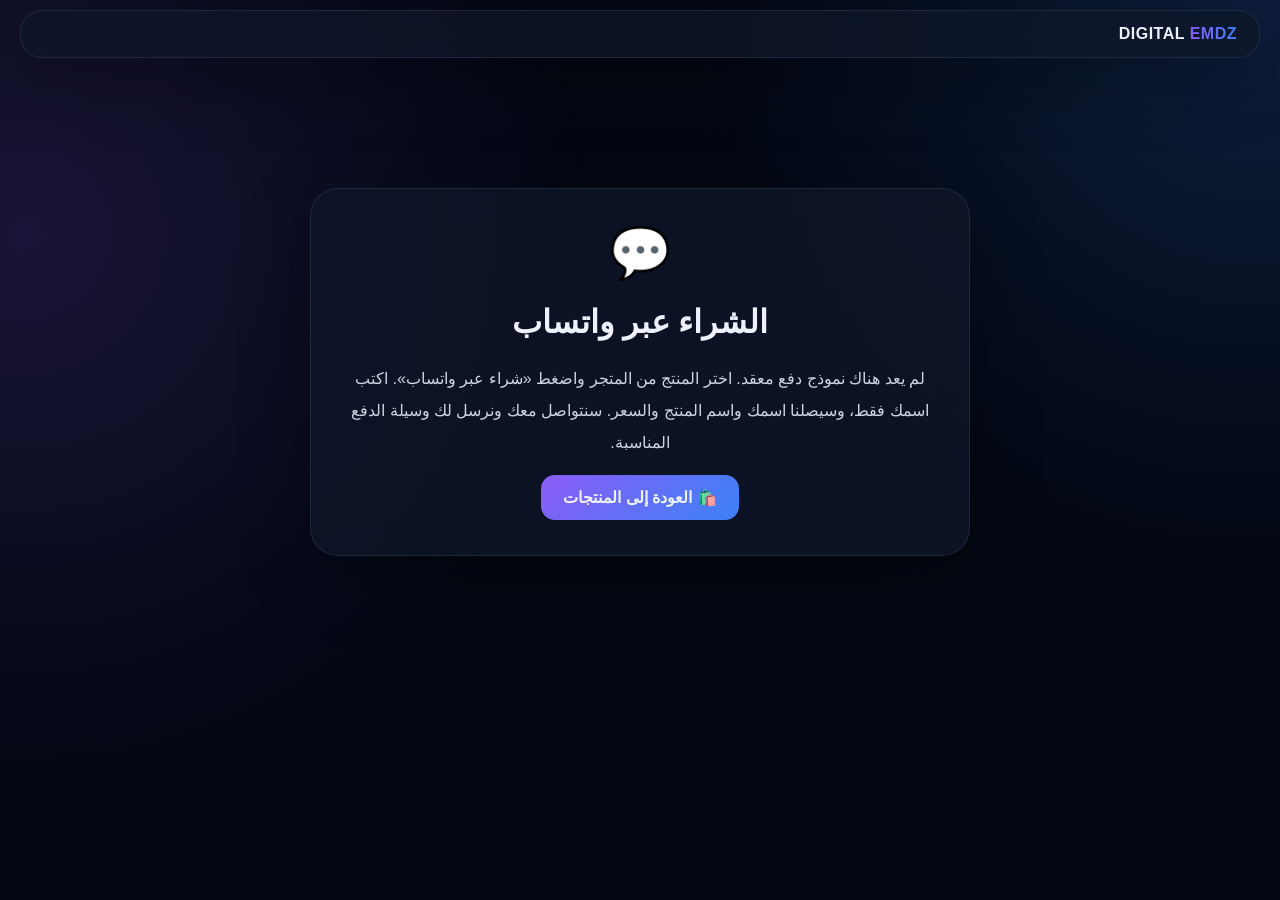
<file: checkout.html>
<!doctype html><html lang="ar" dir="rtl"><head><meta charset="UTF-8"><meta name="viewport" content="width=device-width,initial-scale=1"><title>الشراء — DIGITAL EMDZ</title><link rel="stylesheet" href="css/store-v2.css?v=24"></head><body><header class="glass"><a class="logo" href="index.html">DIGITAL <span>EMDZ</span></a></header><main style="max-width:700px;margin:100px auto;padding:30px 20px;text-align:center"><div class="glass" style="padding:35px;border-radius:28px"><div style="font-size:50px">💬</div><h1>الشراء عبر واتساب</h1><p style="color:#cbd5e1;line-height:2">لم يعد هناك نموذج دفع معقد. اختر المنتج من المتجر واضغط «شراء عبر واتساب». اكتب اسمك فقط، وسيصلنا اسمك واسم المنتج والسعر. سنتواصل معك ونرسل لك وسيلة الدفع المناسبة.</p><a class="btn primary" href="products.html">🛍️ العودة إلى المنتجات</a></div></main></body></html>
</file>
<file: css/store-v2.css>
*{box-sizing:border-box}html{scroll-behavior:smooth}body{margin:0;background:#030712;color:#eef2ff;font-family:Cairo,Arial,sans-serif;overflow-x:hidden}body:before{content:"";position:fixed;inset:-30%;z-index:-1;background:radial-gradient(circle at 80% 20%,rgba(59,130,246,.18),transparent 28%),radial-gradient(circle at 20% 35%,rgba(139,92,246,.16),transparent 30%);pointer-events:none}a{color:inherit;text-decoration:none}.topbar{background:linear-gradient(90deg,#111827,#1e1b4b,#111827);border-bottom:1px solid rgba(148,163,184,.12)}.topbar-inner{max-width:1240px;margin:auto;padding:8px 22px;display:flex;justify-content:space-between;align-items:center;gap:15px;font-size:12px}.topbar-hook{font-weight:800;color:#e0e7ff}.topbar-links{display:flex;gap:18px}.topbar-links a{color:#cbd5e1;transition:.2s}.topbar-links a:hover{color:#fff}.topbar-links a:first-child{color:#25D366}header{position:sticky;top:0;z-index:20;max-width:1240px;margin:10px auto;padding:14px 22px;border-radius:22px;display:flex;align-items:center;gap:24px}.glass{background:rgba(15,23,42,.76);border:1px solid rgba(148,163,184,.14);backdrop-filter:blur(20px);box-shadow:0 20px 70px rgba(0,0,0,.3)}.logo{font-weight:900;letter-spacing:.5px;white-space:nowrap}.logo span{background:linear-gradient(90deg,#8b5cf6,#3b82f6);-webkit-background-clip:text;color:transparent}nav{display:flex;gap:22px;flex:1;justify-content:center}nav a{color:#cbd5e1;font-weight:700;transition:.2s}nav a:hover{color:#fff}.actions{display:flex;gap:8px;align-items:center}button,.admin{border:1px solid #334155;background:#111827;color:#fff;border-radius:12px;padding:10px 13px;cursor:pointer;font:inherit}.hero,.section{max-width:1240px;margin:auto;padding:78px 22px}.hero{min-height:650px;display:grid;grid-template-columns:1.05fr .95fr;gap:60px;align-items:center}.hero-copy-wrap{position:relative}.hero-badge{display:inline-flex;padding:8px 13px;border-radius:999px;background:rgba(139,92,246,.12);border:1px solid rgba(139,92,246,.28);color:#ddd6fe;font-size:13px;font-weight:800;margin-bottom:12px}.eyebrow{font-size:12px;letter-spacing:2px;color:#93c5fd}.hero h1{font-size:clamp(46px,7vw,84px);line-height:1.1;margin:15px 0}.hero h1 span{background:linear-gradient(90deg,#c4b5fd,#60a5fa);-webkit-background-clip:text;color:transparent}.hero-copy{font-size:19px;color:#cbd5e1;max-width:680px;line-height:2}.hero-buttons{display:flex;gap:12px;margin-top:30px;flex-wrap:wrap}.btn{display:inline-block;padding:13px 22px;border-radius:14px;font-weight:800}.primary{background:linear-gradient(135deg,#8b5cf6,#3b82f6);border:0}.ghost{border:1px solid #475569;background:rgba(15,23,42,.6)}.trust-row{display:flex;gap:18px;flex-wrap:wrap;margin-top:22px;color:#94a3b8;font-size:13px;font-weight:700}.hero-visual{height:440px;border-radius:36px;position:relative;overflow:hidden;display:grid;place-items:center}.visual-glow{position:absolute;width:340px;height:340px;border-radius:50%;background:linear-gradient(135deg,#8b5cf6,#3b82f6);filter:blur(65px);opacity:.45}.visual-center{text-align:center;position:relative;z-index:2}.visual-logo{width:105px;height:105px;margin:auto;border-radius:30px;display:grid;place-items:center;background:linear-gradient(135deg,#8b5cf6,#3b82f6);font-size:35px;font-weight:900;box-shadow:0 20px 60px rgba(59,130,246,.3)}.visual-center strong{display:block;font-size:25px;margin-top:18px}.visual-center small{display:block;color:#94a3b8;margin-top:5px}.floating-card{position:absolute;z-index:3;padding:14px 16px;border-radius:18px;background:rgba(3,7,18,.82);border:1px solid rgba(148,163,184,.2);box-shadow:0 18px 50px rgba(0,0,0,.35);display:flex;flex-direction:column;gap:3px}.floating-card strong{font-size:14px}.floating-card small{color:#94a3b8;font-size:11px}.fc-one{top:55px;right:30px}.fc-two{bottom:55px;left:30px}.section-head{display:flex;justify-content:space-between;align-items:end;gap:20px}.section h2{font-size:36px;margin:10px 0}.chips{display:flex;gap:8px;flex-wrap:wrap}.chip{padding:8px 13px;border:1px solid #334155;border-radius:999px;font-size:13px;background:#0b1220}.chip.active{background:linear-gradient(135deg,#8b5cf6,#3b82f6);border-color:transparent}.grid{display:grid;grid-template-columns:repeat(3,1fr);gap:20px;margin-top:32px}.card{overflow:hidden;border-radius:24px;background:#0b1220;border:1px solid #1e293b;transition:transform .2s,border-color .2s,box-shadow .2s}.card:hover{transform:translateY(-6px);border-color:#475569;box-shadow:0 18px 50px rgba(0,0,0,.25)}.card-img{height:290px;width:100%;background:#070d19;position:relative;overflow:hidden;display:flex;align-items:center;justify-content:center}.product-image{width:100%;height:100%;display:block;object-fit:contain;padding:10px;background:#070d19}.image-placeholder{height:100%;width:100%;display:flex;flex-direction:column;align-items:center;justify-content:center;color:#c4b5fd;gap:8px}.image-placeholder span{font-size:52px}.image-placeholder small{font-size:12px;letter-spacing:3px}.badge{position:absolute;top:14px;left:14px;background:#fff;color:#111827;padding:6px 9px;border-radius:9px;font-weight:900;font-size:12px;z-index:2}.card-body{padding:20px}.category{color:#93c5fd}.card h3{font-size:21px;margin:8px 0}.card p{color:#94a3b8;min-height:50px;line-height:1.8}.price-row{display:flex;align-items:center;gap:9px}.price{font-size:22px;font-weight:900}.old{text-decoration:line-through;color:#64748b;font-size:13px}.card-actions{display:flex;gap:8px;margin-top:16px;flex-wrap:wrap}.about{border-radius:28px;padding:48px}.about p{color:#94a3b8;line-height:2}.contact-grid{display:grid;grid-template-columns:1fr 1fr;gap:20px}.contact-card{padding:24px;border-radius:24px}.contact-link-card{display:flex;align-items:center;gap:16px;transition:.2s}.contact-link-card:hover{transform:translateY(-3px);border-color:#475569}.contact-icon{width:52px;height:52px;border-radius:16px;display:grid;place-items:center;font-size:25px;flex:none}.whatsapp-icon{background:#25D366!important;color:#fff!important}.email-icon{background:linear-gradient(135deg,#8b5cf6,#3b82f6);color:#fff}.contact-link-card strong,.contact-link-card small,.contact-link-card b{display:block}.contact-link-card small{color:#64748b;margin-top:3px}.contact-value{color:#93c5fd;margin-top:7px}.ltr{direction:ltr;unicode-bidi:plaintext;text-align:left;font-family:Arial,sans-serif}.payments-public{display:grid;grid-template-columns:repeat(3,1fr);gap:14px;margin-top:22px}.payment-public{display:flex;align-items:center;gap:13px;min-height:84px;padding:18px;border-radius:18px;background:linear-gradient(145deg,#0b1220,#0f172a);border:1px solid #1e293b;transition:.2s}.payment-public:hover{transform:translateY(-3px);border-color:#475569}.payment-thumb{width:50px;height:50px;border-radius:14px;object-fit:contain;background:#070d19;padding:5px;flex:none}.pay-icon{width:50px;height:50px;display:grid;place-items:center;border-radius:14px;background:#111827;border:1px solid #334155;font-weight:900;font-family:Arial,sans-serif;font-size:17px;flex:none}.pay-binance{background:#2b2300;color:#f3ba2f;border-color:#705d14}.pay-redot{background:#260b20;color:#ff4fc3;border-color:#7b1e62}.pay-baridi{background:#05251a;color:#35d07f;border-color:#126e49}.pay-paypal{background:#071d3c;color:#4aa3ff;border-color:#17559c}.pay-cib{background:#062233;color:#53c7ff}.pay-ccp{background:#261505;color:#f4b45b}.payment-public strong,.payment-public span,.payment-public small{display:block}.payment-public span{margin-top:4px;color:#e2e8f0}.payment-public small{margin-top:5px;color:#64748b;line-height:1.6}.whatsapp-float{position:fixed;right:22px;bottom:22px;width:62px;height:62px;border-radius:50%;display:grid;place-items:center;background:#25D366!important;color:#fff;z-index:100;box-shadow:0 12px 35px rgba(0,0,0,.45),0 0 0 5px rgba(37,211,102,.12);border:3px solid rgba(255,255,255,.9);transition:.2s}.whatsapp-float:hover{transform:scale(1.08)}.cart-panel{position:fixed;inset:0 0 0 auto;width:min(430px,92vw);background:#0b1220;border-left:1px solid #334155;z-index:50;padding:24px;transform:translateX(110%);transition:.25s;box-shadow:-30px 0 80px rgba(0,0,0,.45)}.cart-panel.open{transform:translateX(0)}.cart-head{display:flex;justify-content:space-between;align-items:center}.cart-item{display:flex;gap:10px;align-items:center;padding:13px 0;border-bottom:1px solid #1e293b}.cart-item span{flex:1}.cart-item button{padding:5px 9px}.cart-total{display:flex;justify-content:space-between;margin-top:20px;font-size:20px}.empty{padding:30px;border-radius:20px}footer{text-align:center;padding:35px;color:#64748b;border-top:1px solid #172033}@media(max-width:850px){nav{display:none}.topbar-inner{padding:7px 12px;justify-content:center}.topbar-hook{display:none}.topbar-links{width:100%;justify-content:space-around}.hero{grid-template-columns:1fr;padding-top:50px}.hero-visual{height:330px}.hero-copy{font-size:16px}.hero h1{font-size:48px}.grid,.payments-public,.contact-grid{grid-template-columns:1fr}.section-head{display:block}.chips{margin-top:15px}header{margin:8px;border-radius:16px}.hero,.section{padding-left:15px;padding-right:15px}.card-img{height:250px}.whatsapp-float{right:16px;bottom:16px}}#copy{display:none!important}
</file>
